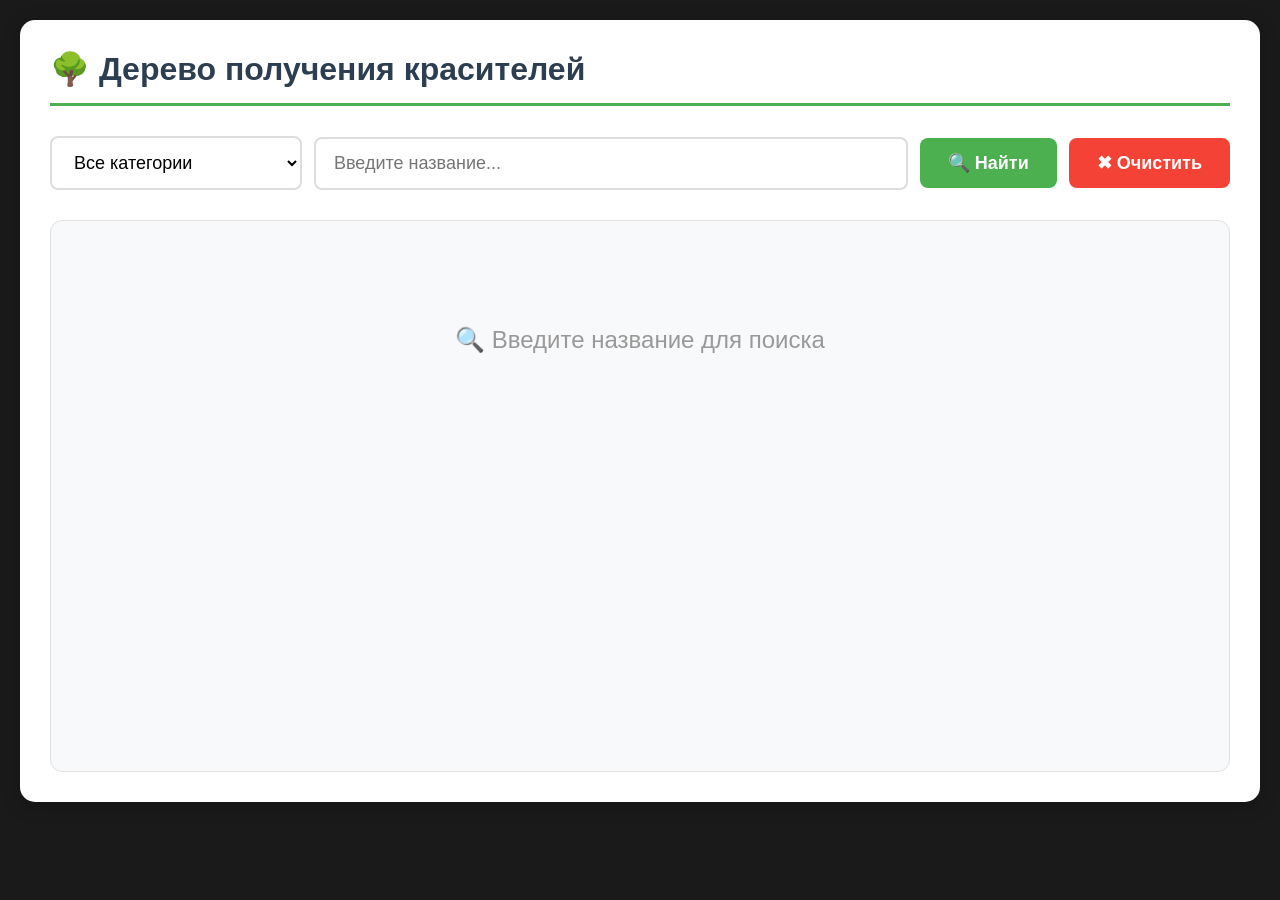
<file: index.html>
<!DOCTYPE html>
<html>
<head>
    <title>Forestry Botany - Дерево красителей</title>
    <link rel="stylesheet" href="style.css">
    <meta charset="UTF-8">
    <meta name="viewport" content="width=device-width, initial-scale=1.0">
    <script src="https://d3js.org/d3.v7.min.js"></script>
</head>
<body>
    <div class="container">
        <h1>🌳 Дерево получения красителей</h1>

        <div class="search-box">
            <select id="category-select" class="category-select">
                <option value="all">Все категории</option>
                <option value="base">Базовые цветы</option>
                <option value="mutatron">Мутатрон</option>
                <option value="unique">Уникальные красители</option>
            </select>
            <input type="text" id="search" placeholder="Введите название..." list="dye-list" autocomplete="off">
            <datalist id="dye-list"></datalist>
            <button id="search-btn" class="search-btn">🔍 Найти</button>
            <button onclick="clearSearch()" class="clear-btn">✖ Очистить</button>
        </div>

        <div id="tree-container">
            <div class="no-data">🔍 Введите название для поиска</div>
        </div>
        <div id="info"></div>
    </div>

    <script src="script.js"></script>
</body>
</html>
</file>
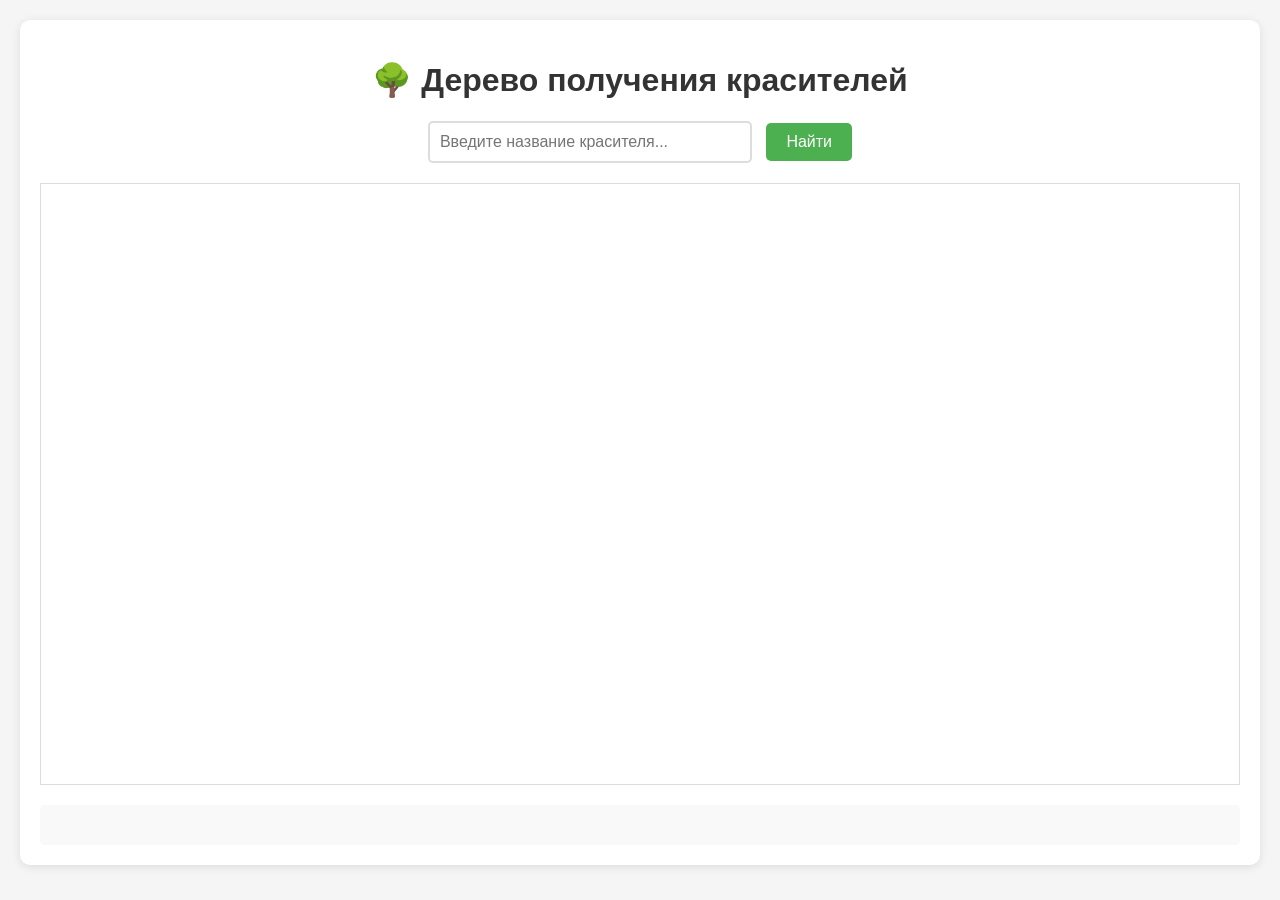
<file: botany_tree/index.html>
<!DOCTYPE html>
<html>
<head>
    <title>Forestry Botany - Дерево красителей</title>
    <link rel="stylesheet" href="style.css">
    <script src="https://d3js.org/d3.v7.min.js"></script>
</head>
<body>
    <div class="container">
        <h1>🌳 Дерево получения красителей</h1>

        <div class="search-box">
            <input type="text" id="search" placeholder="Введите название красителя..." list="dye-list">
            <datalist id="dye-list"></datalist>
            <button onclick="searchDye()">Найти</button>
        </div>

        <div id="tree-container"></div>
        <div id="info"></div>
    </div>

    <script src="script.js"></script>
</body>
</html>
</file>
<file: style.css>
body {
    font-family: 'Segoe UI', 'Arial', sans-serif;
    margin: 0;
    padding: 20px;
    background-color: #1a1a1a;
    color: #333;
}

.container {
    max-width: 1600px;
    margin: 0 auto;
    background-color: white;
    border-radius: 15px;
    box-shadow: 0 4px 20px rgba(0,0,0,0.2);
    padding: 30px;
}

h1 {
    color: #2c3e50;
    margin-top: 0;
    margin-bottom: 30px;
    font-size: 32px;
    font-weight: bold;
    border-bottom: 3px solid #4CAF50;
    padding-bottom: 15px;
}

.search-box {
    display: flex;
    gap: 12px;
    margin-bottom: 30px;
    align-items: center;
    flex-wrap: wrap;
}

.category-select {
    padding: 14px 18px;
    font-size: 18px;
    font-weight: 500;
    border: 2px solid #ddd;
    border-radius: 8px;
    background-color: white;
    cursor: pointer;
    min-width: 220px;
    transition: all 0.3s;
}

.category-select:hover {
    border-color: #4CAF50;
    box-shadow: 0 2px 8px rgba(76, 175, 80, 0.2);
}

#search {
    flex: 1;
    padding: 14px 18px;
    font-size: 18px;
    font-weight: 500;
    border: 2px solid #ddd;
    border-radius: 8px;
    min-width: 350px;
    transition: all 0.3s;
}

#search:focus {
    outline: none;
    border-color: #4CAF50;
    box-shadow: 0 2px 8px rgba(76, 175, 80, 0.2);
}

.search-btn {
    padding: 14px 28px;
    font-size: 18px;
    font-weight: bold;
    background-color: #4CAF50;
    color: white;
    border: none;
    border-radius: 8px;
    cursor: pointer;
    transition: all 0.3s;
    white-space: nowrap;
}

.search-btn:hover {
    background-color: #45a049;
    transform: translateY(-2px);
    box-shadow: 0 4px 12px rgba(76, 175, 80, 0.3);
}

.clear-btn {
    padding: 14px 28px;
    font-size: 18px;
    font-weight: bold;
    background-color: #f44336;
    color: white;
    border: none;
    border-radius: 8px;
    cursor: pointer;
    transition: all 0.3s;
    white-space: nowrap;
}

.clear-btn:hover {
    background-color: #d32f2f;
    transform: translateY(-2px);
    box-shadow: 0 4px 12px rgba(244, 67, 54, 0.3);
}

#tree-container {
    min-height: 500px;
    background-color: #f8f9fa;
    border-radius: 12px;
    padding: 25px;
    border: 1px solid #e0e0e0;
}

.tree-wrapper {
    margin-bottom: 30px;
    background-color: white;
    border-radius: 12px;
    padding: 25px;
    box-shadow: 0 2px 10px rgba(0,0,0,0.05);
}

.tree-wrapper h3 {
    margin-top: 0;
    margin-bottom: 25px;
    color: #2c3e50;
    font-size: 24px;
    font-weight: bold;
    border-bottom: 2px solid #e0e0e0;
    padding-bottom: 12px;
}

.title-mutatron {
    color: #FF9800;
}

.title-dye {
    color: #2196F3;
}

.tree-svg {
    width: 100%;
    overflow-x: auto;
    overflow-y: hidden;
    background-color: white;
    border-radius: 8px;
    padding: 20px 0;
    min-height: 500px;
}

.base-result-card {
    background: linear-gradient(135deg, #f0f7f0 0%, #e8f5e9 100%);
    border: 3px solid #4CAF50;
    border-radius: 15px;
    padding: 30px;
    max-width: 500px;
    margin: 20px auto;
    box-shadow: 0 6px 16px rgba(0,0,0,0.1);
}

.base-result-card h3 {
    margin-top: 0;
    color: #2c3e50;
    font-size: 28px;
    font-weight: bold;
    text-align: center;
    border-bottom: 2px solid #4CAF50;
    padding-bottom: 15px;
}

.base-details {
    margin: 25px 0;
    font-size: 20px;
}

.base-details div {
    margin: 15px 0;
    padding: 10px;
    background-color: rgba(255,255,255,0.7);
    border-radius: 8px;
}

.base-details .label {
    font-weight: bold;
    color: #2c3e50;
    display: inline-block;
    width: 100px;
}

.base-note {
    text-align: center;
    font-size: 18px;
    color: #4CAF50;
    font-weight: bold;
    padding: 15px;
    background-color: white;
    border-radius: 8px;
    margin-top: 20px;
}

.no-data {
    text-align: center;
    padding: 80px 20px;
    color: #999;
    font-size: 24px;
    font-weight: 500;
}

.link {
    fill: none;
    stroke: #666;
    stroke-width: 2.5px;
    stroke-opacity: 0.7;
}

.node circle {
    cursor: pointer;
    transition: all 0.3s;
}

.node circle:hover {
    r: 20;
    filter: brightness(1.1);
    box-shadow: 0 0 15px rgba(0,0,0,0.3);
}

.node text {
    font-size: 14px;
    font-weight: bold;
    fill: #000;
    text-shadow: 2px 2px 4px white;
    pointer-events: none;
}

/* Адаптивность */
@media (max-width: 768px) {
    .container {
        padding: 20px;
    }

    .search-box {
        flex-direction: column;
        align-items: stretch;
    }

    #search {
        width: 100%;
        min-width: auto;
    }

    .category-select {
        width: 100%;
    }

    .search-btn, .clear-btn {
        width: 100%;
    }

    .node text {
        font-size: 12px;
    }

    .base-details {
        font-size: 16px;
    }

    .base-details .label {
        width: 80px;
    }
}

/* Обновленные стили для контейнера дерева */
.tree-svg {
    width: 100%;
    overflow: auto;
    background-color: white;
    border-radius: 8px;
    padding: 0;
    min-height: 600px;
    max-height: 2000px;
    transition: all 0.3s ease;
}

.tree-svg svg {
    display: block;
    margin: 0 auto;
}

/* Улучшенные стили для скроллбара */
.tree-svg::-webkit-scrollbar {
    width: 12px;
    height: 12px;
}

.tree-svg::-webkit-scrollbar-track {
    background: #f1f1f1;
    border-radius: 6px;
}

.tree-svg::-webkit-scrollbar-thumb {
    background: #888;
    border-radius: 6px;
}

.tree-svg::-webkit-scrollbar-thumb:hover {
    background: #555;
}

/* Адаптивность для мобильных устройств */
@media (max-width: 768px) {
    .tree-svg {
        min-height: 400px;
    }

    .node text {
        font-size: 11px !important;
    }

    .node circle {
        r: 10;
    }
}
</file>
<file: botany_tree/style.css>
body {
    font-family: Arial, sans-serif;
    margin: 0;
    padding: 20px;
    background: #f5f5f5;
}

.container {
    max-width: 1200px;
    margin: 0 auto;
    background: white;
    padding: 20px;
    border-radius: 10px;
    box-shadow: 0 2px 10px rgba(0,0,0,0.1);
}

h1 {
    color: #333;
    text-align: center;
}

.search-box {
    text-align: center;
    margin: 20px 0;
}

#search {
    width: 300px;
    padding: 10px;
    font-size: 16px;
    border: 2px solid #ddd;
    border-radius: 5px;
}

button {
    padding: 10px 20px;
    font-size: 16px;
    background: #4CAF50;
    color: white;
    border: none;
    border-radius: 5px;
    cursor: pointer;
    margin-left: 10px;
}

button:hover {
    background: #45a049;
}

#tree-container {
    min-height: 600px;
    border: 1px solid #ddd;
    margin: 20px 0;
    overflow-x: auto;
}

#info {
    padding: 20px;
    background: #f9f9f9;
    border-radius: 5px;
}

.node circle {
    stroke: #333;
    stroke-width: 2px;
}

.node text {
    font-family: Arial;
}
</file>
